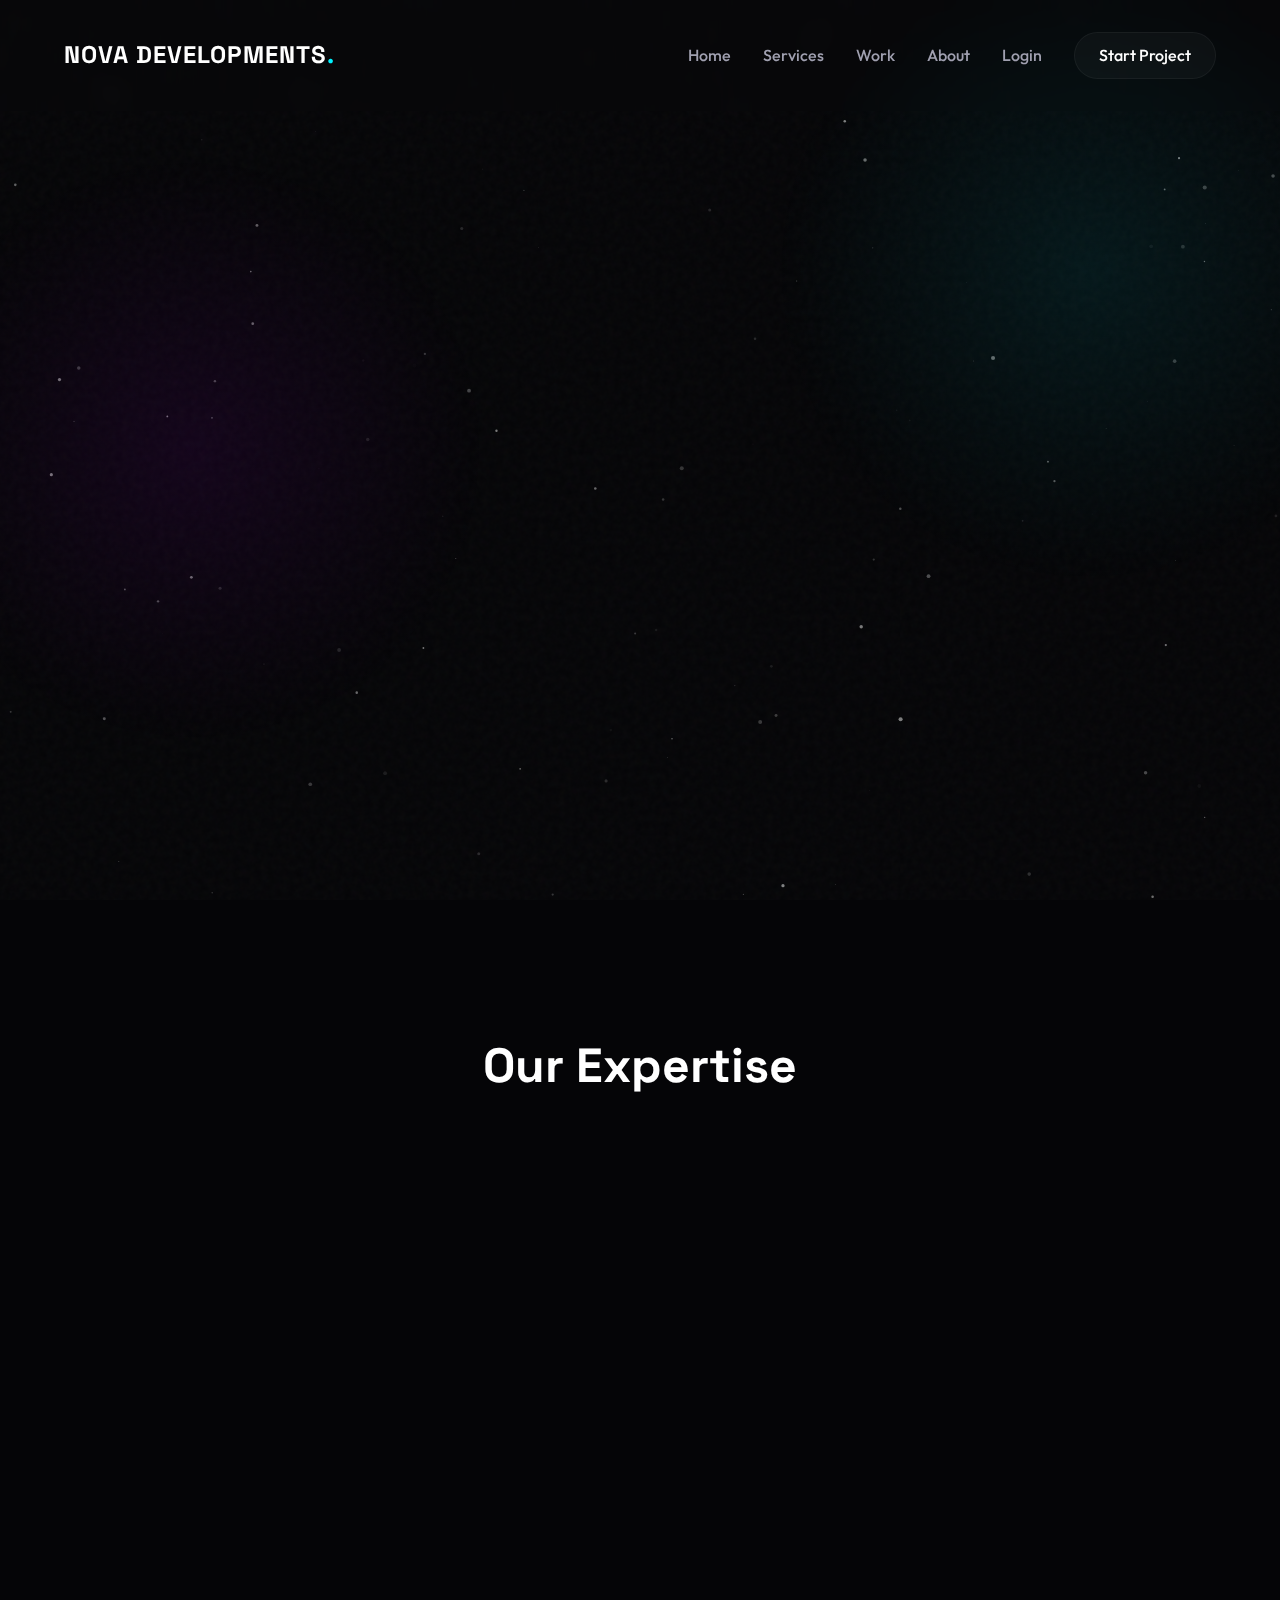
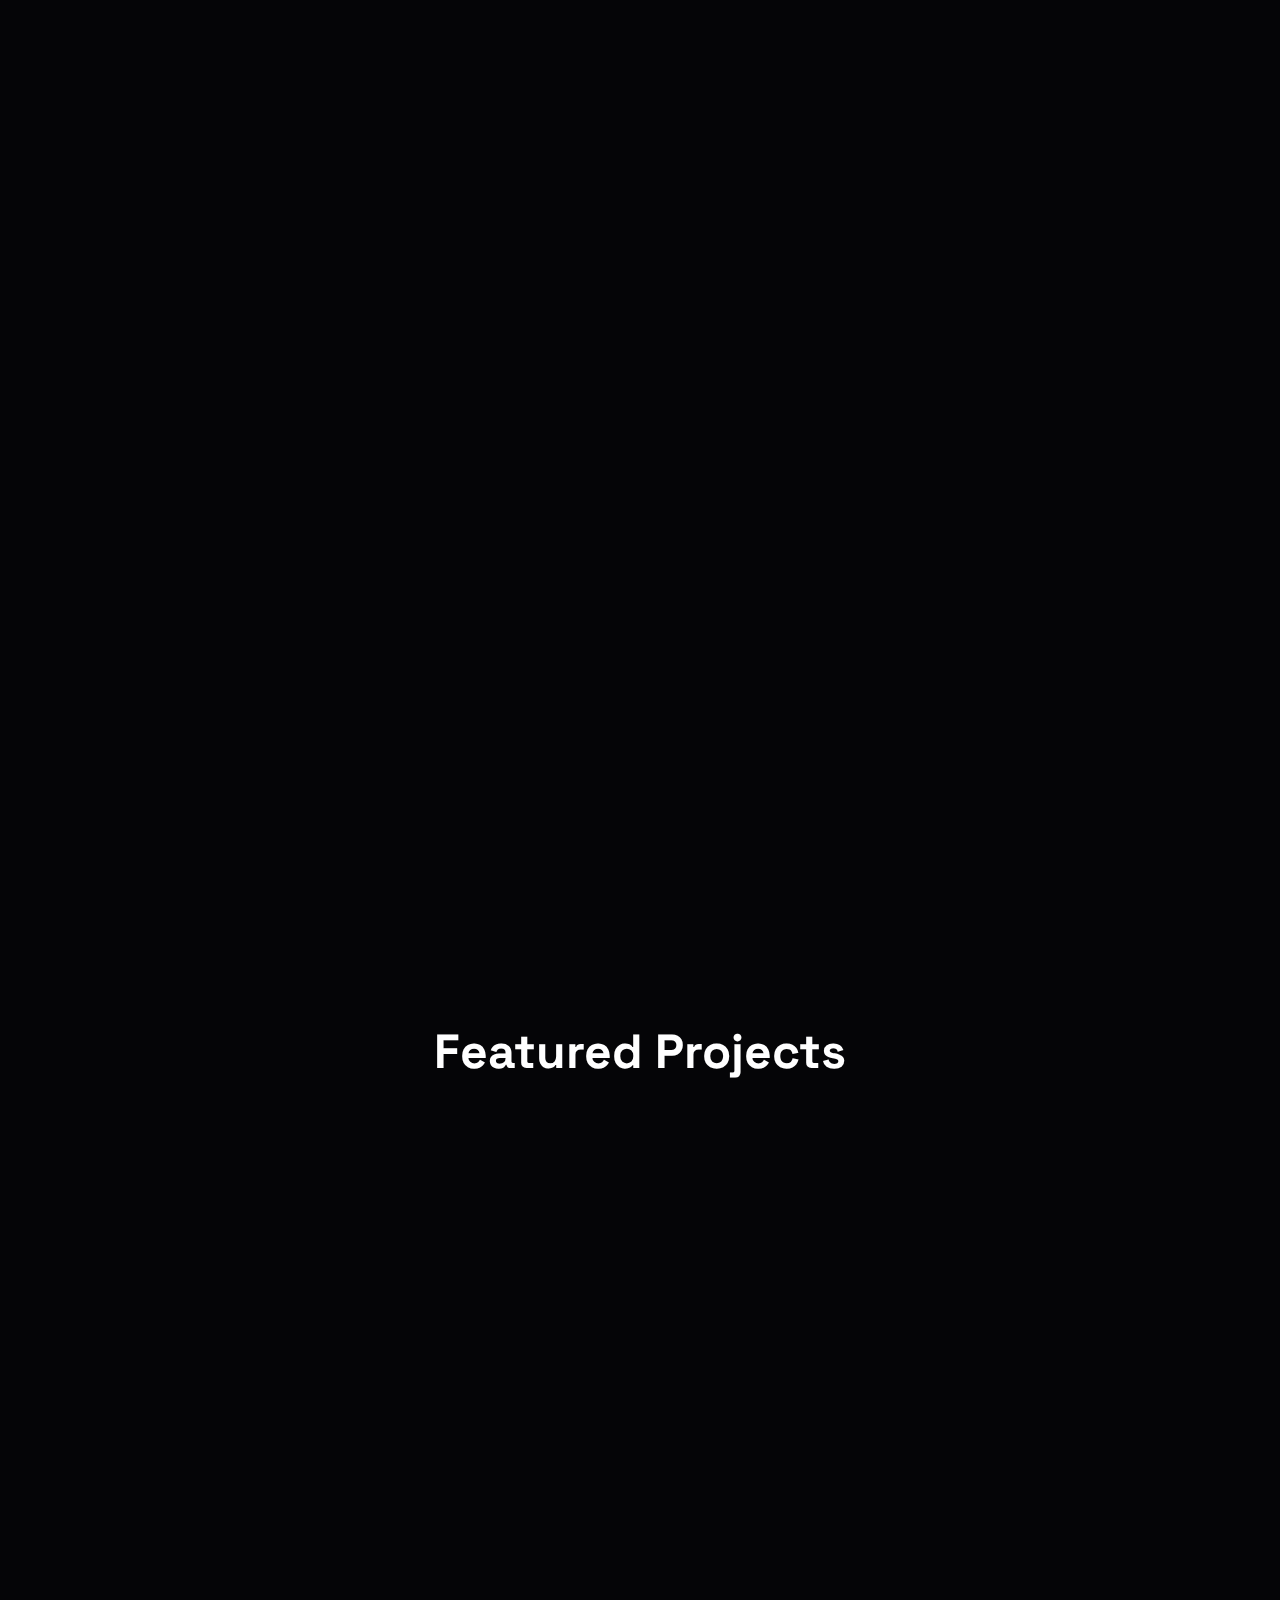
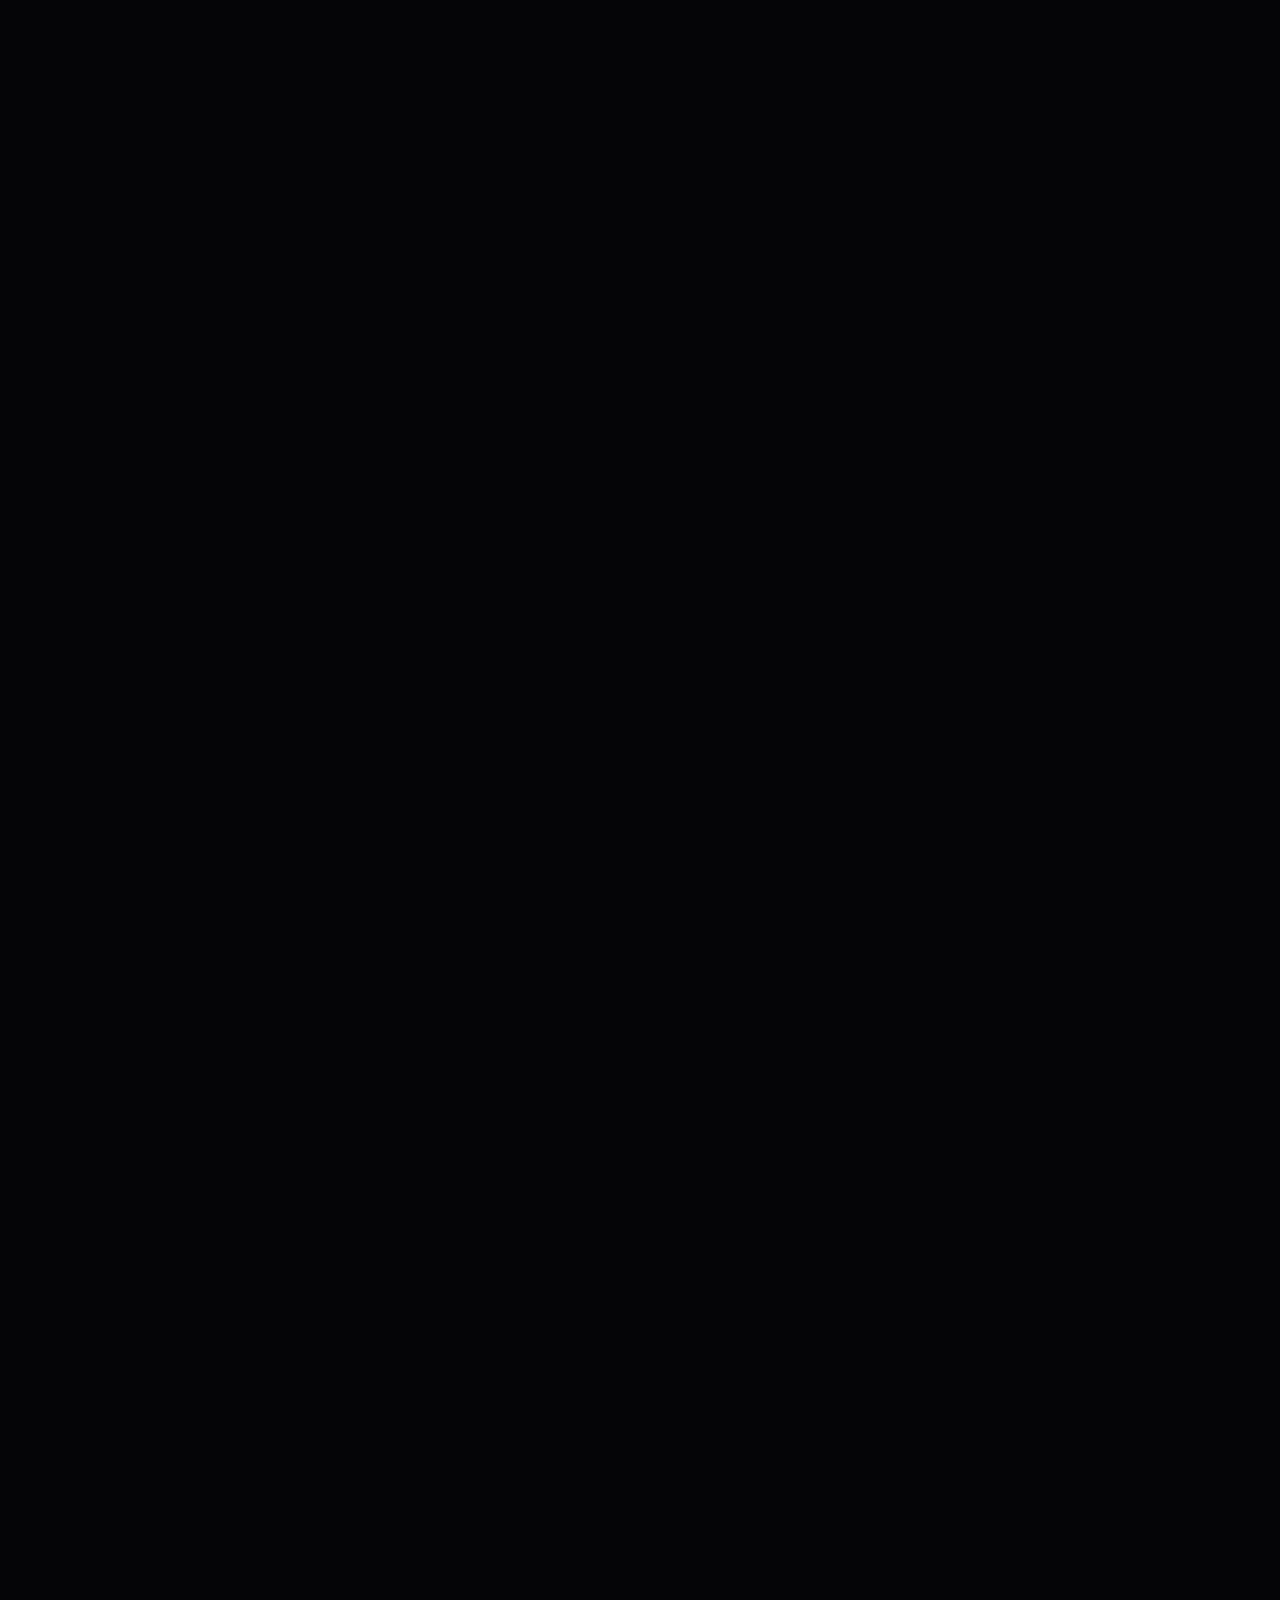
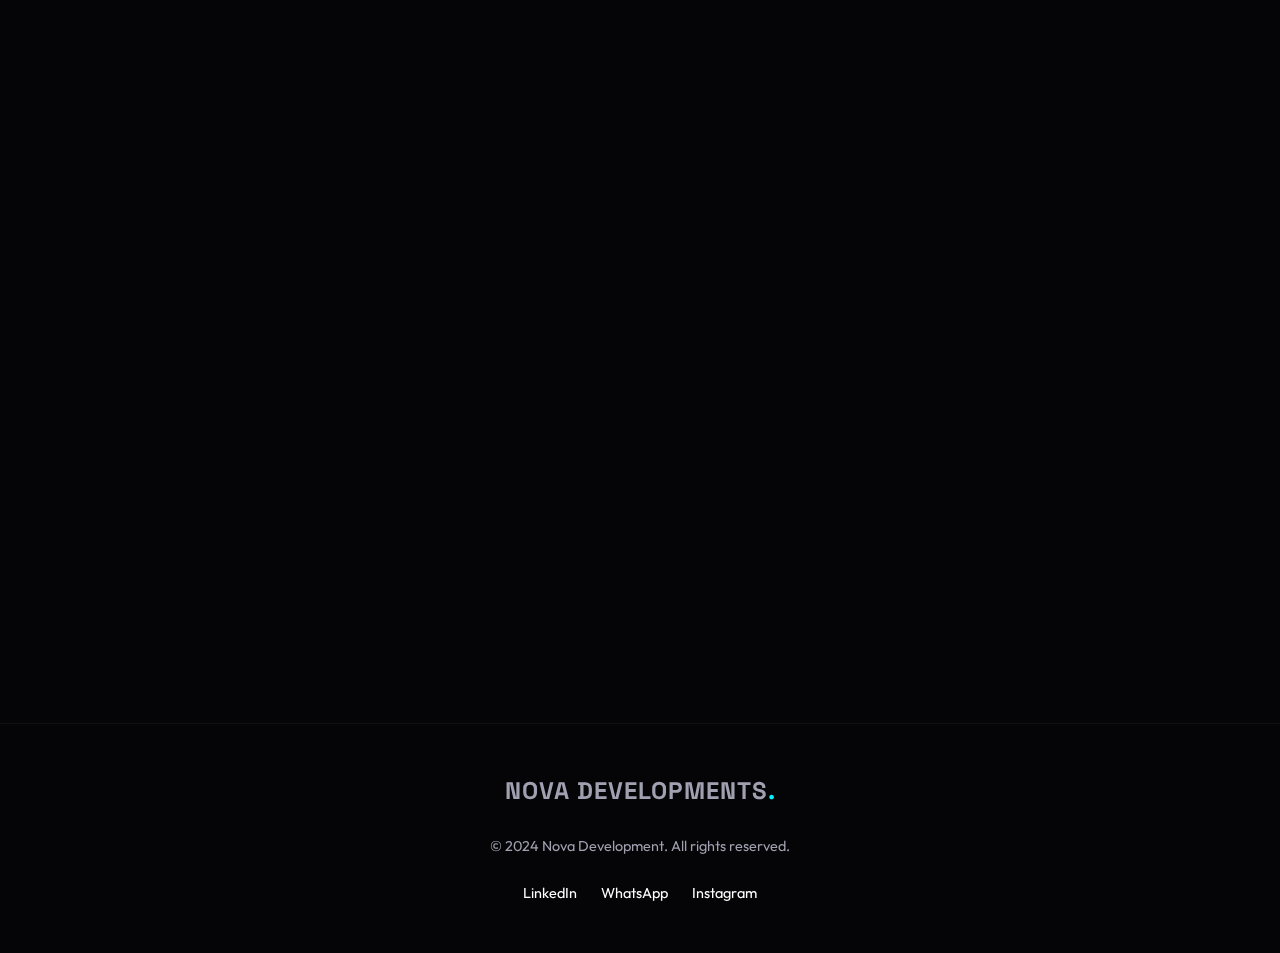
<file: index.html>
<!DOCTYPE html>
<html lang="en">

<head>
    <meta charset="UTF-8">
    <meta name="viewport" content="width=device-width, initial-scale=1.0">
    <title>Nova Development | Future-Ready Digital Solutions</title>
    <meta name="description"
        content="Nova Development - Building the next generation of web and software solutions. Premium design, cutting-edge technology.">

    <!-- Google Fonts -->
    <link rel="preconnect" href="https://fonts.googleapis.com">
    <link rel="preconnect" href="https://fonts.gstatic.com" crossorigin>
    <link
        href="https://fonts.googleapis.com/css2?family=Outfit:wght@300;400;500;700&family=Space+Grotesk:wght@300;400;600;700&display=swap"
        rel="stylesheet">

    <link rel="stylesheet" href="style.css">
</head>

<body>
    <canvas id="bg-canvas"></canvas>
    <div class="noise-overlay"></div>
    <div class="gradient-bg"></div>

    <nav class="navbar">
        <div class="logo">NOVA DEVELOPMENTS<span class="dot">.</span></div>
        <div class="nav-links">
            <a href="#home">Home</a>
            <a href="#services">Services</a>
            <a href="#work">Work</a>
            <a href="#about">About</a>
            <a href="login.html">Login</a>
            <a href="#contact" class="cta-btn">Start Project</a>
        </div>
        <div class="menu-toggle">
            <span class="bar"></span>
            <span class="bar"></span>
        </div>
    </nav>

    <main>
        <section id="home" class="hero">
            <div class="hero-content">
                <h1 class="fade-in-up">Crafting the <span class="gradient-text">Digital Future</span></h1>
                <p class="fade-in-up delay-1">We transform visionary ideas into stunning, high-performance web
                    experiences.</p>
                <div class="hero-btns fade-in-up delay-2">
                    <a href="#work" class="btn primary">View Our Work</a>
                    <a href="#contact" class="btn secondary">Get in Touch</a>
                </div>
            </div>
            <div class="hero-visual fade-in delay-3">
                <div class="glowing-orb"></div>
                <!-- Abstract geometric shapes or 3D element representation could go here -->
            </div>
        </section>

        <section id="services" class="services">
            <h2 class="section-title">Our Expertise</h2>
            <div class="cards-grid">
                <div class="card glass">
                    <div class="icon">🚀</div>
                    <h3>Web Development</h3>
                    <p>Blazing fast, SEO-optimized websites built with modern technologies.</p>
                    <ul class="features-list">
                        <li>5 Premium Pages</li>
                        <li>SEO Optimization</li>
                        <li>Mobile Responsive</li>
                        <li>1 Month Free Support</li>
                    </ul>
                    <div class="price">Starting at ₹15,000</div>
                    <a href="upi://pay?pa=shibinkurishingal-4@okhdfcbank&pn=Nova%20Developments&cu=INR"
                        class="btn primary full-width" style="margin-top: 1rem;">Pay with GPay / UPI</a>
                </div>
                <div class="card glass">
                    <div class="icon">✨</div>
                    <h3>UI/UX Design</h3>
                    <p>Immersive interfaces that delight users and drive engagement.</p>
                    <ul class="features-list">
                        <li>User Research</li>
                        <li>Interactive Prototypes</li>
                        <li>Mobile & Desktop UI</li>
                        <li>Source Files Included</li>
                    </ul>
                    <div class="price">Starting at ₹15,000</div>
                    <a href="upi://pay?pa=shibinkurishingal-4@okhdfcbank&pn=Nova%20Developments&cu=INR"
                        class="btn primary full-width" style="margin-top: 1rem;">Pay with GPay / UPI</a>
                </div>
                <div class="card glass">
                    <div class="icon">📱</div>
                    <h3>Mobile Apps</h3>
                    <p>Native and cross-platform mobile applications for iOS and Android.</p>
                    <ul class="features-list">
                        <li>iOS & Android App</li>
                        <li>Push Notifications</li>
                        <li>Modern UI Design</li>
                        <li>Play Store Upload</li>
                    </ul>
                    <div class="price">Starting at ₹15,000</div>
                    <a href="upi://pay?pa=shibinkurishingal-4@okhdfcbank&pn=Nova%20Developments&cu=INR"
                        class="btn primary full-width" style="margin-top: 1rem;">Pay with GPay / UPI</a>
                </div>
                <div class="card glass">
                    <div class="icon">⚡</div>
                    <h3>Digital Strategy</h3>
                    <p>Data-driven insights to grow your brand and reach new heights.</p>
                    <ul class="features-list">
                        <li>Competitor Analysis</li>
                        <li>Social Media Plan</li>
                        <li>SEO Audit</li>
                        <li>Growth Roadmap</li>
                    </ul>
                    <div class="price">Starting at ₹15,000</div>
                    <a href="upi://pay?pa=shibinkurishingal-4@okhdfcbank&pn=Nova%20Developments&cu=INR"
                        class="btn primary full-width" style="margin-top: 1rem;">Pay with GPay / UPI</a>
                </div>
            </div>
        </section>

        <section id="work" class="work">
            <h2 class="section-title">Featured Projects</h2>
            <div class="project-showcase">
                <a href="https://www.tradingview.com/" target="_blank" class="project-card">
                    <div class="project-image" style="background: linear-gradient(45deg, #2b004a, #001f4d);"></div>
                    <div class="project-info">
                        <h3>TradingVIEW</h3>
                        <p>Fintech Dashboard</p>
                    </div>
                </a>
                <a href="https://shibinks.netlify.app/" target="_blank" class="project-card">
                    <div class="project-image" style="background: linear-gradient(45deg, #004d40, #00251a);"></div>
                    <div class="project-info">
                        <h3>Shibinks</h3>
                        <p>Personal Portfolio</p>
                    </div>
                </a>
                <a href="https://ollama.com/" target="_blank" class="project-card">
                    <div class="project-image" style="background: linear-gradient(45deg, #4a148c, #311b92);"></div>
                    <div class="project-info">
                        <h3>Local AI</h3>
                        <p>Private On-Device Intelligence</p>
                    </div>
                </a>
            </div>
        </section>

        <section id="about" class="about">
            <h2 class="section-title">About</h2>
            <div class="about-content">
                <img src="founder.jpg" alt="Shibin KS - Founder" class="founder-img">
                <p class="about-text">
                    <strong
                        style="color: var(--primary-color); font-size: 1.5rem; display: block; margin-bottom: 1rem;">Shibin
                        KS</strong>
                    At just 17 years old, I founded <strong>Nova Developments</strong> with a bold
                    vision: to provide premium, budget-friendly web solutions without compromising on security or
                    aesthetics.
                    <br><br>
                    I am a Student, Freelancer, and <strong>Ethical Hacker (Studying in Kochi)</strong> specializing in
                    the
                    <strong>MERN Stack</strong>. My expertise bridges the gap between creative design and ironclad
                    security, ensuring your digital presence is both stunning and safe.
                </p>

                <div class="skills-wrapper"
                    style="margin-top: 1rem; display: flex; flex-wrap: wrap; justify-content: center; gap: 1rem; max-width: 800px;">
                    <span class="skill-tag">Full-Stack Dev (MERN)</span>
                    <span class="skill-tag">Ethical Hacking (Studying in Kochi)</span>
                    <span class="skill-tag">Penetration Testing</span>
                    <span class="skill-tag">Web Security</span>
                    <span class="skill-tag">Network Security</span>
                    <span class="skill-tag">E-commerce</span>
                    <span class="skill-tag">Python</span>
                    <span class="skill-tag">Backend Development</span>
                </div>

                <div class="stats-grid">
                    <div class="stat-card">
                        <div class="stat-number">50+</div>
                        <div class="stat-label">Projects Launched</div>
                    </div>
                    <div class="stat-card">
                        <div class="stat-number">98%</div>
                        <div class="stat-label">Client Satisfaction</div>
                    </div>
                    <div class="stat-card">
                        <div class="stat-number">24/7</div>
                        <div class="stat-label">Dedicated Support</div>
                    </div>
                </div>
            </div>
        </section>

        <section id="contact" class="contact">
            <div class="contact-container glass">
                <h2>Ready to Launch?</h2>
                <p>Let's build something extraordinary together.</p>
                <form class="contact-form" id="contactForm">
                    <div class="input-group">
                        <input type="text" id="contactName" placeholder="Name" required>
                    </div>
                    <div class="input-group">
                        <input type="email" id="contactEmail" placeholder="Email" required>
                    </div>
                    <div class="input-group">
                        <textarea id="contactMessage" placeholder="Tell us about your project" rows="4"
                            required></textarea>
                    </div>
                    <button type="submit" class="btn primary full-width">Send Message</button>
                </form>
            </div>
        </section>
    </main>

    <footer>
        <div class="footer-content">
            <div class="logo">NOVA DEVELOPMENTS<span class="dot">.</span></div>
            <p>&copy; 2024 Nova Development. All rights reserved.</p>
            <div class="socials">
                <a href="https://www.linkedin.com/in/shibin-ks-950301396">LinkedIn</a>
                <a href="https://wa.me/918138030292">WhatsApp</a>
                <a href="https://www.instagram.com/nova_developments_/#">Instagram</a>
            </div>
        </div>
    </footer>

    <script src="background.js"></script>
    <script src="script.js"></script>
</body>

</html>
</file>
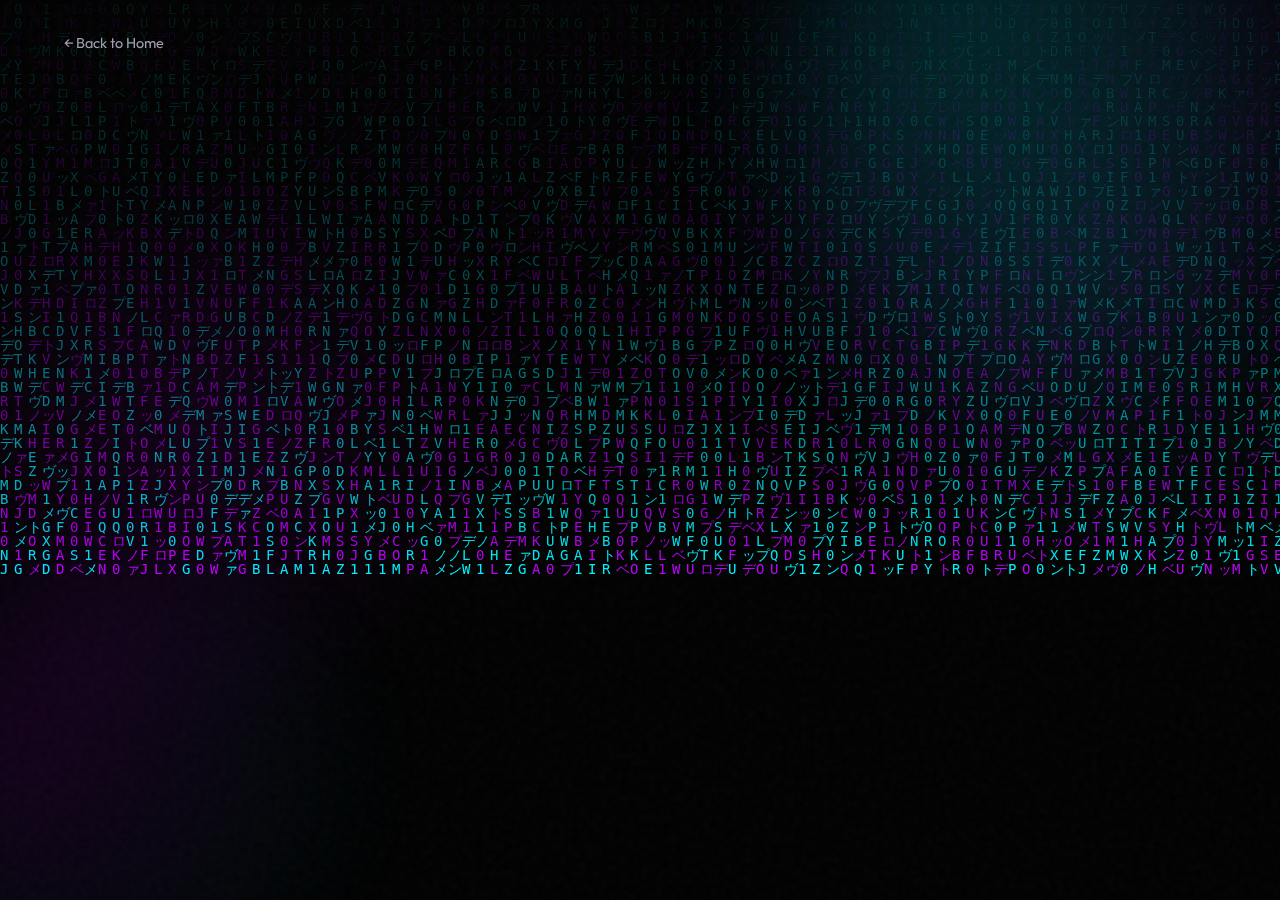
<file: login.html>
<!DOCTYPE html>
<html lang="en">

<head>
    <meta charset="UTF-8">
    <meta name="viewport" content="width=device-width, initial-scale=1.0">
    <title>Login | Nova Development</title>

    <!-- Google Fonts -->
    <link rel="preconnect" href="https://fonts.googleapis.com">
    <link rel="preconnect" href="https://fonts.gstatic.com" crossorigin>
    <link
        href="https://fonts.googleapis.com/css2?family=Outfit:wght@300;400;500;700&family=Space+Grotesk:wght@300;400;600;700&display=swap"
        rel="stylesheet">

    <link rel="stylesheet" href="style.css">
    <style>
        /* Specific overrides for the login page to center it perfectly */
        body {
            height: 100vh;
            display: flex;
            align-items: center;
            justify-content: center;
            overflow: hidden;
            /* Prevent scrolling on the login page */
        }

        .login-wrapper {
            width: 100%;
            max-width: 450px;
            padding: 2rem;
            z-index: 10;
        }

        .back-home {
            position: absolute;
            top: 2rem;
            left: 5%;
            color: var(--text-muted);
            text-decoration: none;
            font-size: 0.9rem;
            display: flex;
            align-items: center;
            gap: 0.5rem;
            transition: color 0.3s ease;
            z-index: 100;
        }

        .back-home:hover {
            color: var(--primary-color);
        }

        .otp-group {
            display: none;
            /* Hidden by default */
            animation: fadeIn 0.5s ease;
        }

        .hidden {
            display: none !important;
        }
    </style>
</head>

<body>
    <canvas id="bg-canvas"></canvas>
    <div class="noise-overlay"></div>
    <div class="gradient-bg"></div>

    <a href="index.html" class="back-home">
        &larr; Back to Home
    </a>

    <div class="login-wrapper">
        <div class="contact-container glass">
            <div class="logo" style="margin-bottom: 2rem;">NOVA DEVELOPMENTS<span class="dot">.</span></div>
            <h2 id="login-title" style="margin-bottom: 0.5rem;">Welcome Back</h2>
            <p id="login-desc" style="margin-bottom: 2rem;">Access your project dashboard</p>

            <form class="login-form" id="loginForm">
                <!-- Step 1: Credentials -->
                <div id="credentials-step">
                    <div style="text-align: center; margin-bottom: 1rem;">
                        <span
                            style="background: rgba(0, 255, 136, 0.1); color: #00ff88; padding: 0.2rem 0.8rem; border-radius: 20px; font-size: 0.75rem; border: 1px solid rgba(0, 255, 136, 0.3);">
                            🔒 256-bit Secure
                        </span>
                    </div>

                    <div class="input-group">
                        <input type="email" id="email" placeholder="Email Address" required>
                    </div>

                    <div class="input-group">
                        <input type="text" id="userId" placeholder="User ID" required>
                    </div>

                    <div class="input-group" style="display: flex; gap: 0.5rem;">
                        <select id="countryCode"
                            style="width: 80px; padding: 1rem; background: rgba(0, 0, 0, 0.3); border: 1px solid var(--glass-border); border-radius: 10px; color: var(--text-color); outline: none;">
                            <option value="+91">+91 (IN)</option>
                            <option value="+1">+1 (US)</option>
                            <option value="+44">+44 (UK)</option>
                            <option value="+971">+971 (UAE)</option>
                        </select>
                        <input type="tel" id="phoneNumber" placeholder="WhatsApp Number" required style="flex: 1;"
                            maxlength="10" pattern="[0-9]{10}" oninput="this.value = this.value.replace(/[^0-9]/g, '')">
                    </div>
                </div>

                <!-- Step 2: OTP -->
                <div id="otp-step" class="otp-group">
                    <div class="input-group">
                        <input type="text" id="otpInput" placeholder="Enter OTP" maxlength="6"
                            style="text-align: center; letter-spacing: 5px; font-size: 1.2rem;">
                    </div>
                    <p style="font-size: 0.8rem; color: var(--text-muted); margin-top: -10px; margin-bottom: 1rem;">
                        OTP sent to <span id="display-phone" style="color: var(--primary-color);"></span>
                    </p>
                </div>

                <button type="submit" id="submitBtn" class="btn primary full-width">Get OTP</button>

                <div style="margin-top: 1.5rem; font-size: 0.9rem;">
                    <a href="#" id="resendLink"
                        style="color: var(--text-muted); text-decoration: none; display: none;">Resend OTP</a>
                    <br>
                    <a href="#" style="color: var(--text-muted); text-decoration: none;">Forgot credentials?</a>
                </div>
            </form>
        </div>
    </div>

    <!-- Background visual element tailored for login -->
    <div class="glowing-orb" style="position: fixed; top: -20%; right: -10%; width: 50vw; height: 50vw; opacity: 0.4;">
    </div>
    <div class="glowing-orb"
        style="position: fixed; bottom: -20%; left: -10%; width: 40vw; height: 40vw; opacity: 0.3; animation-delay: -5s; background: radial-gradient(circle at 30% 30%, rgba(189, 0, 255, 0.4), rgba(0, 242, 255, 0.1) 60%, transparent 70%);">
    </div>

    <script src="login-background.js"></script>
    <script src="script.js"></script>
    <script src="login.js"></script>
</body>

</html>
</file>
<file: style.css>
:root {
    --bg-color: #050507;
    --text-color: #ffffff;
    --text-muted: #a0a0b0;
    --primary-color: #00f2ff;
    --secondary-color: #bd00ff;
    --accent-gradient: linear-gradient(135deg, #00f2ff 0%, #bd00ff 100%);
    --glass-bg: rgba(255, 255, 255, 0.03);
    --glass-border: rgba(255, 255, 255, 0.05);
    --font-heading: 'Space Grotesk', sans-serif;
    --font-body: 'Outfit', sans-serif;
}

* {
    margin: 0;
    padding: 0;
    box-sizing: border-box;
}

body {
    background-color: var(--bg-color);
    color: var(--text-color);
    font-family: var(--font-body);
    line-height: 1.6;
    overflow-x: hidden;
}

/* Background Effects */
.gradient-bg {
    position: fixed;
    top: 0;
    left: 0;
    width: 100vw;
    height: 100vh;
    background:
        radial-gradient(circle at 15% 50%, rgba(189, 0, 255, 0.08) 0%, transparent 25%),
        radial-gradient(circle at 85% 30%, rgba(0, 242, 255, 0.08) 0%, transparent 25%);
    z-index: -1;
    pointer-events: none;
}

.noise-overlay {
    position: fixed;
    top: 0;
    left: 0;
    width: 100%;
    height: 100%;
    background-image: url("data:image/svg+xml,%3Csvg viewBox='0 0 200 200' xmlns='http://www.w3.org/2000/svg'%3E%3Cfilter id='noiseFilter'%3E%3CfeTurbulence type='fractalNoise' baseFrequency='0.65' numOctaves='3' stitchTiles='stitch'/%3E%3C/filter%3E%3Crect width='100%25' height='100%25' filter='url(%23noiseFilter)' opacity='0.03'/%3E%3C/svg%3E");
    pointer-events: none;
    z-index: -1;
}

#bg-canvas {
    position: fixed;
    top: 0;
    left: 0;
    width: 100%;
    height: 100%;
    z-index: -2;
    /* Behind the gradient and noise */
    pointer-events: none;
}

/* Typography */
h1,
h2,
h3 {
    font-family: var(--font-heading);
    font-weight: 700;
}

.gradient-text {
    background: var(--accent-gradient);
    -webkit-background-clip: text;
    background-clip: text;
    color: transparent;
}

/* Navbar */
.navbar {
    display: flex;
    justify-content: space-between;
    align-items: center;
    padding: 2rem 5%;
    position: fixed;
    top: 0;
    width: 100%;
    backdrop-filter: blur(10px);
    z-index: 1000;
    transition: padding 0.3s ease, background 0.3s ease;
}

.navbar.scrolled {
    padding: 1rem 5%;
    background: rgba(5, 5, 7, 0.8);
    border-bottom: 1px solid var(--glass-border);
}

.logo {
    font-size: 1.5rem;
    font-weight: 700;
    font-family: var(--font-heading);
    letter-spacing: 1px;
}

.logo .dot {
    color: var(--primary-color);
}

.nav-links {
    display: flex;
    gap: 2rem;
    align-items: center;
}

.nav-links a {
    color: var(--text-muted);
    text-decoration: none;
    font-weight: 500;
    transition: color 0.3s ease;
}

.nav-links a:hover,
.nav-links a.active {
    color: var(--text-color);
}

.nav-links .cta-btn {
    padding: 0.6rem 1.5rem;
    border: 1px solid var(--glass-border);
    border-radius: 50px;
    background: var(--glass-bg);
    color: var(--text-color);
    transition: all 0.3s ease;
}

.nav-links .cta-btn:hover {
    background: var(--text-color);
    color: var(--bg-color);
}

.menu-toggle {
    display: none;
    flex-direction: column;
    gap: 6px;
    cursor: pointer;
}

.bar {
    width: 25px;
    height: 2px;
    background-color: var(--text-color);
}

/* Hero Section */
.hero {
    height: 100vh;
    display: flex;
    align-items: center;
    justify-content: space-between;
    padding: 0 10%;
    position: relative;
    overflow: hidden;
}

.hero-content {
    max-width: 600px;
    z-index: 1;
}

.hero h1 {
    font-size: 4.5rem;
    line-height: 1.1;
    margin-bottom: 1.5rem;
}

.hero p {
    font-size: 1.25rem;
    color: var(--text-muted);
    margin-bottom: 2.5rem;
    max-width: 480px;
}

.hero-visual {
    position: absolute;
    right: -10%;
    top: 50%;
    transform: translateY(-50%);
    width: 800px;
    height: 800px;
    pointer-events: none;
    z-index: 0;
}

.glowing-orb {
    width: 60vh;
    height: 60vh;
    border-radius: 50%;
    background: radial-gradient(circle at 30% 30%, rgba(0, 242, 255, 0.4), rgba(189, 0, 255, 0.1) 60%, transparent 70%);
    filter: blur(60px);
    animation: float 10s infinite ease-in-out;
}

/* Buttons */
.btn {
    display: inline-block;
    padding: 1rem 2.5rem;
    border-radius: 50px;
    text-decoration: none;
    font-weight: 600;
    transition: transform 0.3s ease, box-shadow 0.3s ease;
}

.btn.primary {
    background: var(--accent-gradient);
    color: #fff;
    box-shadow: 0 10px 30px -10px rgba(0, 242, 255, 0.3);
}

.btn.primary:hover {
    transform: translateY(-3px);
    box-shadow: 0 20px 40px -10px rgba(0, 242, 255, 0.5);
}

.btn.secondary {
    background: transparent;
    border: 1px solid var(--glass-border);
    margin-left: 1rem;
    color: var(--text-color);
}

.btn.secondary:hover {
    background: var(--glass-bg);
}

/* Services */
.services {
    padding: 8rem 10%;
}

.section-title {
    font-size: 3rem;
    text-align: center;
    margin-bottom: 4rem;
}

.cards-grid {
    display: grid;
    grid-template-columns: repeat(auto-fit, minmax(250px, 1fr));
    gap: 2rem;
}

.card.glass {
    background: var(--glass-bg);
    border: 1px solid var(--glass-border);
    padding: 2.5rem;
    border-radius: 20px;
    transition: transform 0.3s ease, border-color 0.3s ease;
    backdrop-filter: blur(10px);
}

.card.glass:hover {
    transform: translateY(-10px);
    border-color: var(--primary-color);
}

.icon {
    font-size: 2.5rem;
    margin-bottom: 1.5rem;
}

.card h3 {
    margin-bottom: 1rem;
    font-size: 1.5rem;
}

.card p {
    color: var(--text-muted);
}

.features-list {
    list-style: none;
    margin: 1.5rem 0;
    text-align: left;
    padding-left: 0.5rem;
}

.features-list li {
    margin-bottom: 0.5rem;
    color: var(--text-muted);
    font-size: 0.95rem;
    display: flex;
    align-items: center;
}

.features-list li::before {
    content: "✓";
    color: var(--primary-color);
    margin-right: 0.8rem;
    font-weight: bold;
}

.card .price {
    margin-top: 1.5rem;
    font-size: 1.25rem;
    font-weight: 700;
    color: var(--primary-color);
    letter-spacing: 0.5px;
    text-shadow: 0 0 10px rgba(0, 242, 255, 0.3);
}

/* Work */
.work {
    padding: 8rem 10%;
}

.project-showcase {
    display: grid;
    grid-template-columns: repeat(auto-fit, minmax(300px, 1fr));
    gap: 3rem;
}

.project-card {
    display: block;
    /* Ensure it behaves like a block for layout */
    text-decoration: none;
    /* Remove underline */
    color: inherit;
    /* Inherit text color */
    border-radius: 20px;
    overflow: hidden;
    cursor: pointer;
    transition: transform 0.4s ease;
}

.project-card:hover {
    transform: scale(1.02);
}

.project-image {
    height: 300px;
    width: 100%;
}

.project-info {
    padding: 1.5rem 0;
}

.project-info h3 {
    font-size: 1.8rem;
    margin-bottom: 0.5rem;
}

.project-info p {
    color: var(--primary-color);
    font-weight: 500;
}

/* Contact */
.contact {
    padding: 8rem 10%;
    display: flex;
    justify-content: center;
}

.contact-container {
    width: 100%;
    max-width: 600px;
    padding: 4rem;
    border-radius: 30px;
    text-align: center;
    border: 1px solid var(--glass-border);
    background: linear-gradient(180deg, rgba(255, 255, 255, 0.03) 0%, rgba(255, 255, 255, 0.01) 100%);
}

.contact-container h2 {
    margin-bottom: 1rem;
}

.contact-container p {
    color: var(--text-muted);
    margin-bottom: 3rem;
}

.input-group {
    margin-bottom: 1.5rem;
}

input,
textarea {
    width: 100%;
    padding: 1rem;
    background: rgba(0, 0, 0, 0.3);
    border: 1px solid var(--glass-border);
    border-radius: 10px;
    color: var(--text-color);
    font-family: var(--font-body);
    font-size: 1rem;
    transition: border-color 0.3s ease;
}

input:focus,
textarea:focus {
    outline: none;
    border-color: var(--primary-color);
}

.full-width {
    width: 100%;
    border: none;
    cursor: pointer;
    font-size: 1.1rem;
    text-align: center;
}

/* Footer */
footer {
    padding: 3rem 10%;
    border-top: 1px solid var(--glass-border);
    display: flex;
    justify-content: center;
    text-align: center;
    font-size: 0.9rem;
    color: var(--text-muted);
}

.footer-content {
    display: flex;
    flex-direction: column;
    gap: 1.5rem;
    align-items: center;
}

.socials {
    display: flex;
    gap: 1.5rem;
}

.socials a {
    color: var(--text-color);
    text-decoration: none;
    transition: color 0.3s ease;
}

.socials a:hover {
    color: var(--primary-color);
}

/* Animations */
@keyframes float {

    0%,
    100% {
        transform: translate(0, 0);
    }

    50% {
        transform: translate(20px, -20px);
    }
}

.fade-in-up {
    opacity: 0;
    transform: translateY(30px);
    animation: fadeInUp 0.8s ease forwards;
}

.fade-in {
    opacity: 0;
    animation: fadeIn 1.2s ease forwards;
}

@keyframes fadeInUp {
    to {
        opacity: 1;
        transform: translateY(0);
    }
}

@keyframes fadeIn {
    to {
        opacity: 1;
    }
}

.delay-1 {
    animation-delay: 0.2s;
}

.delay-2 {
    animation-delay: 0.4s;
}

.delay-3 {
    animation-delay: 0.6s;
}

/* About */
.about {
    padding: 8rem 10%;
    position: relative;
    overflow: hidden;
}

.about-content {
    display: flex;
    flex-direction: column;
    gap: 3rem;
    align-items: center;
    max-width: 1000px;
    margin: 0 auto;
    text-align: center;
}

.founder-img {
    width: 200px;
    height: 200px;
    border-radius: 50%;
    object-fit: cover;
    border: 3px solid var(--primary-color);
    box-shadow: 0 0 30px rgba(0, 242, 255, 0.2);
    margin-bottom: 2rem;
}

.about-text {
    font-size: 1.1rem;
    color: var(--text-muted);
    line-height: 1.8;
    max-width: 800px;
}

.stats-grid {
    display: grid;
    grid-template-columns: repeat(auto-fit, minmax(200px, 1fr));
    gap: 2rem;
    width: 100%;
    margin-top: 2rem;
}

.stat-card {
    background: linear-gradient(135deg, rgba(255, 255, 255, 0.05) 0%, rgba(255, 255, 255, 0.01) 100%);
    padding: 2rem;
    border-radius: 15px;
    border: 1px solid var(--glass-border);
    transition: transform 0.3s ease;
}

.stat-card:hover {
    transform: translateY(-5px);
    border-color: var(--primary-color);
}

.stat-number {
    font-size: 3rem;
    font-weight: 700;
    color: var(--primary-color);
    font-family: var(--font-heading);
    margin-bottom: 0.5rem;
}

.stat-label {
    color: var(--text-color);
    font-weight: 500;
}

.skill-tag {
    background: rgba(0, 242, 255, 0.1);
    border: 1px solid var(--primary-color);
    color: var(--primary-color);
    padding: 0.5rem 1.5rem;
    border-radius: 50px;
    font-size: 0.9rem;
    font-weight: 600;
    transition: all 0.3s ease;
}

.skill-tag:hover {
    background: var(--primary-color);
    color: #000;
    box-shadow: 0 0 15px var(--primary-color);
}

/* Responsive */
@media (max-width: 768px) {
    .nav-links {
        display: none;
    }

    .menu-toggle {
        display: flex;
    }

    .hero {
        flex-direction: column;
        justify-content: center;
        text-align: center;
        padding-top: 80px;
    }

    .hero h1 {
        font-size: 3rem;
    }

    .hero-content {
        margin: 0 auto;
    }

    .hero-visual {
        position: absolute;
        width: 100%;
        top: 20%;
        left: 0;
        opacity: 0.5;
    }

    .contact-container {
        padding: 2rem;
    }
}
</file>
